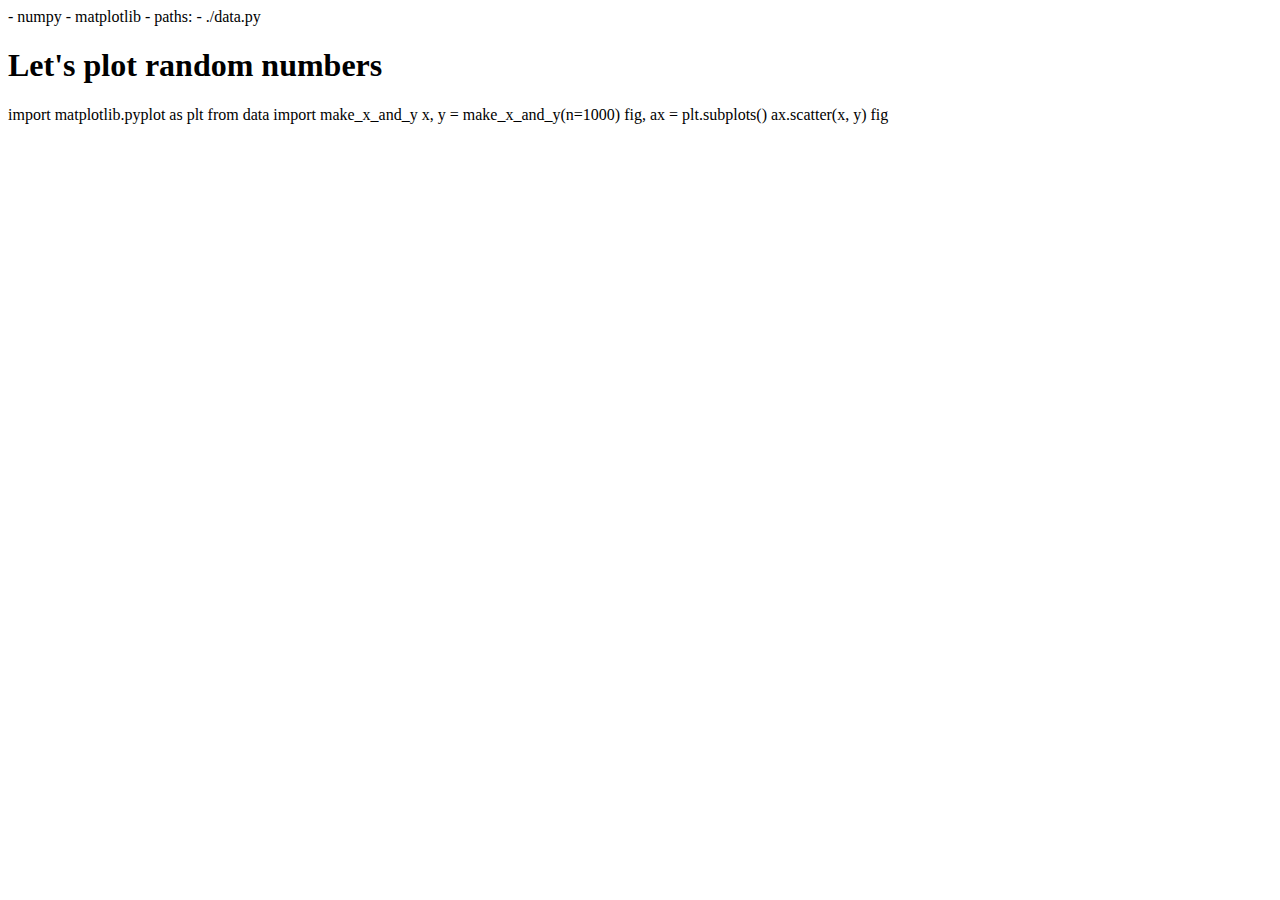
<file: pyscriptapp/html-template.html>
<html>
    <head>
      <link rel="stylesheet" href="https://pyscript.net/alpha/pyscript.css" />
      <script defer src="https://pyscript.net/alpha/pyscript.js"></script>
      <py-env>
        - numpy
        - matplotlib
        - paths:
          - ./data.py
      </py-env>
    </head>

  <body>
    <h1>Let's plot random numbers</h1>
    <div id="plot"></div>
    <py-script output="plot">
      import matplotlib.pyplot as plt
      from data import make_x_and_y

      x, y = make_x_and_y(n=1000)

      fig, ax = plt.subplots()
      ax.scatter(x, y)
      fig
    </py-script>
  </body>
</html>
</file>
